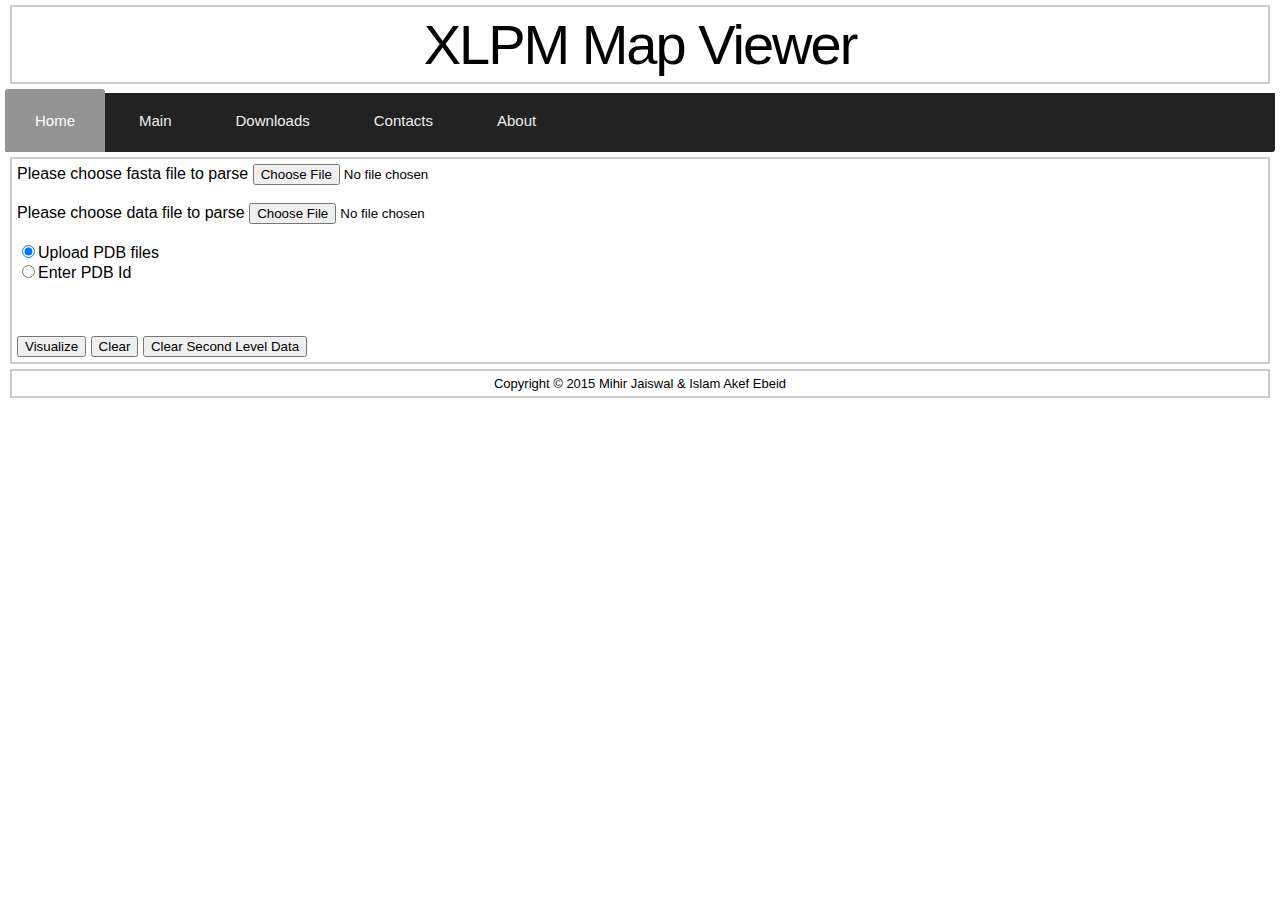
<file: index.html>
<!DOCTYPE html>
<!--
/* 
    Author : Islam Akef Ebeid
    Affiliations : University of Arkansas at Little Rock - Emerging Analytics Center
*/
-->
<html>
    <head>
        <title>XLPM Main Page</title>
        <meta charset="UTF-8">
        <meta name="viewport" content="width=device-width, initial-scale=1.0">
    </head>
    <body>
        <div><script type="text/javascript">
            window.location.href = "main.html";
            </script></div>
    </body>
</html>
</file>
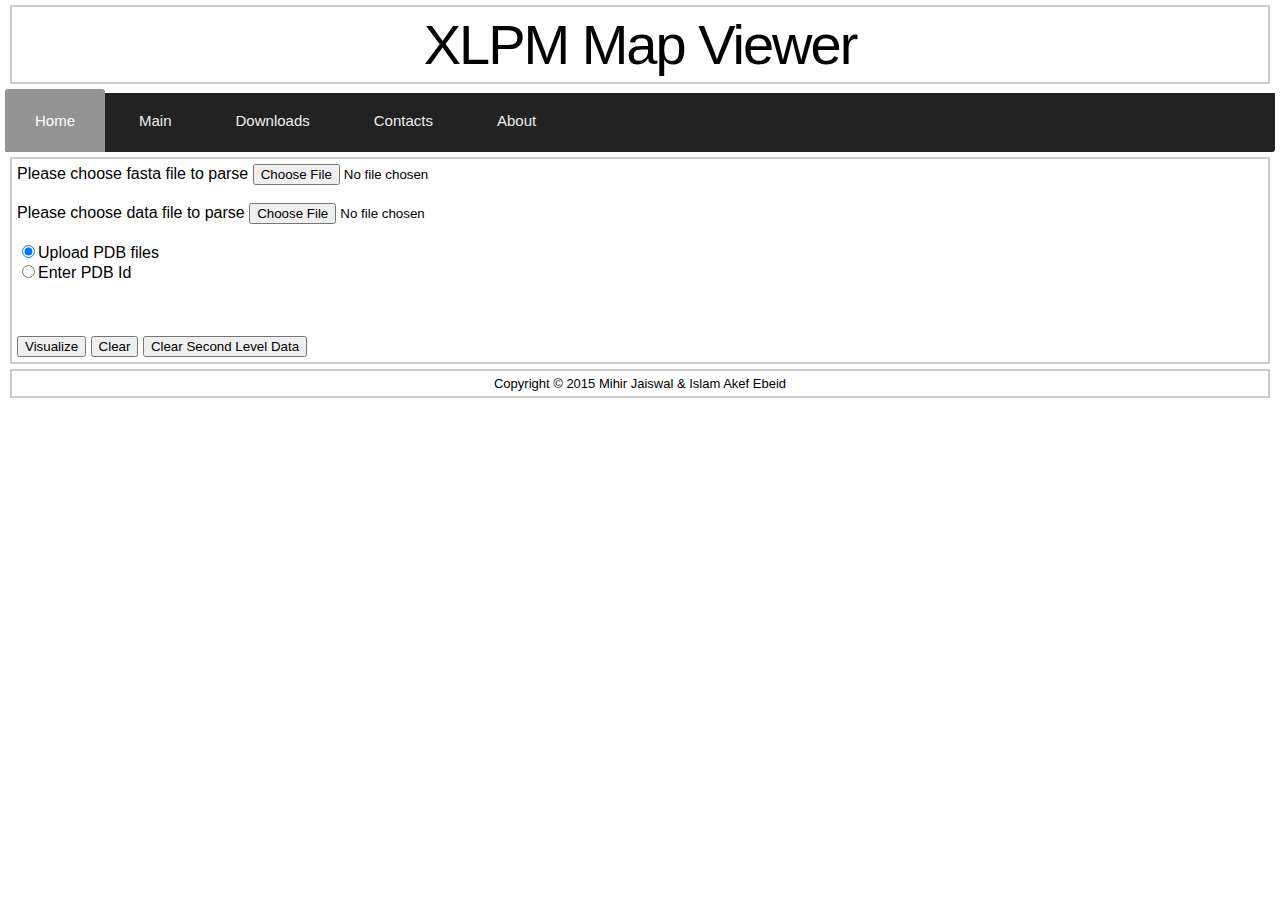
<file: main.html>
<!DOCTYPE html>
<!--
/* 
    Author : Islam Akef Ebeid
    Affiliations : University of Arkansas at Little Rock - Emerging Analytics Center
*/
-->
<html>
    <head>
        <title>XLPM Map Viewer</title>
        <meta charset="UTF-8">
        <meta name="viewport" content="width=device-width, initial-scale=1.0">
        <link rel="shortcut icon" href="images/favicon.ico" type="image/x-icon" /> 
        <script src="js/jquery-1.7.min.js"></script>
        <script src="js/Three49custom.js"></script>
        <script src="js/GLmol.js"></script>
        <script src="js/d3.v3.min.js"></script>
        <script src="js/taffy.js"></script>
        <script src="js/xlpm.js"></script>
        <script src="js/inputs.js"></script>
        <script src="js/snap.svg.js"></script>
        <script src="js/script.js"></script>
        <script src="js/layout.js"></script>
        <script src="js/color-legend.js"></script>
        <style>@import url(css/apple.css);</style>
        <style>@import url(css/styles.css);</style>
    </head>
    <body>
        <header>
            <div class="module">XLPM Map Viewer</div>
        </header>
        <nav>
            <div class="module" id="cssmenu">
                <ul>
                    <li class="active"><a href="#"><span>Home</span></a></li>
                    <li><a href="#"><span>Main</span></a></li>
                    <li><a href="#"><span>Downloads</span></a></li>
                    <li><a href="#"><span>Contacts</span></a></li>
                    <li><a href="#"><span>About</span></a></li>
                </ul>
            </div>
        </nav>
        <nav>
            <div class="module" id="mainNav">
                <div>
                    Please choose fasta file to parse
                    <input type="file" id="fastafile"/>
                </div><br/>
                <div>
                    Please choose data file to parse
                    <input type="file" id="datafile"/>
                </div><br/>
                <div>
                    <form>
                        <input type="radio" name="pref" id="local" value="local" checked="true">Upload PDB files
                        <br/>
                        <input type="radio" name="pref" id="server" value="server">Enter PDB Id
                    </form> 
                </div><br/>
                <div id="serverDiv">
                    Please enter first PDB ID <input type="text" id="firstseq"/><br/> 
                    Please enter second PDB ID <input type="text" id="secondseq"/> 
                </div><br/>
                <div id="localDiv">
                    Upload the first PDB File <input type="file" id="viewMol1"/><br/>
                    Upload the second PDB File <input type="file" id="viewMol2"/>
                </div><br/>
                <div>
                    <button id="mainButton" type="button" onclick="main(fastaText, dataText)">Visualize</button>
                    <button type="button" onclick="clearSVG()">Clear</button>
                    <button type="button" onclick="clearSecondLevelData()">Clear Second Level Data</button>
                </div>
            </div>
        </nav>

        <section>
            <div id="vis" class="module">
            </div>
        </section>

        <section>
            <div id="structure" class="module">
                <div id="container">
                    <div id="glmol01">
                        <textarea id="glmol01_src" style="display: none;"></textarea>
                    </div>
                    <div id="glmol02">
                        <textarea id="glmol02_src" style="display: none;"></textarea>
                    </div>
                </div>
            </div>
        </section>

        <footer>
            <div class="module">
                Copyright © 2015 Mihir Jaiswal & Islam Akef Ebeid
            </div>
        </footer>
    </body>
</html>
</file>
